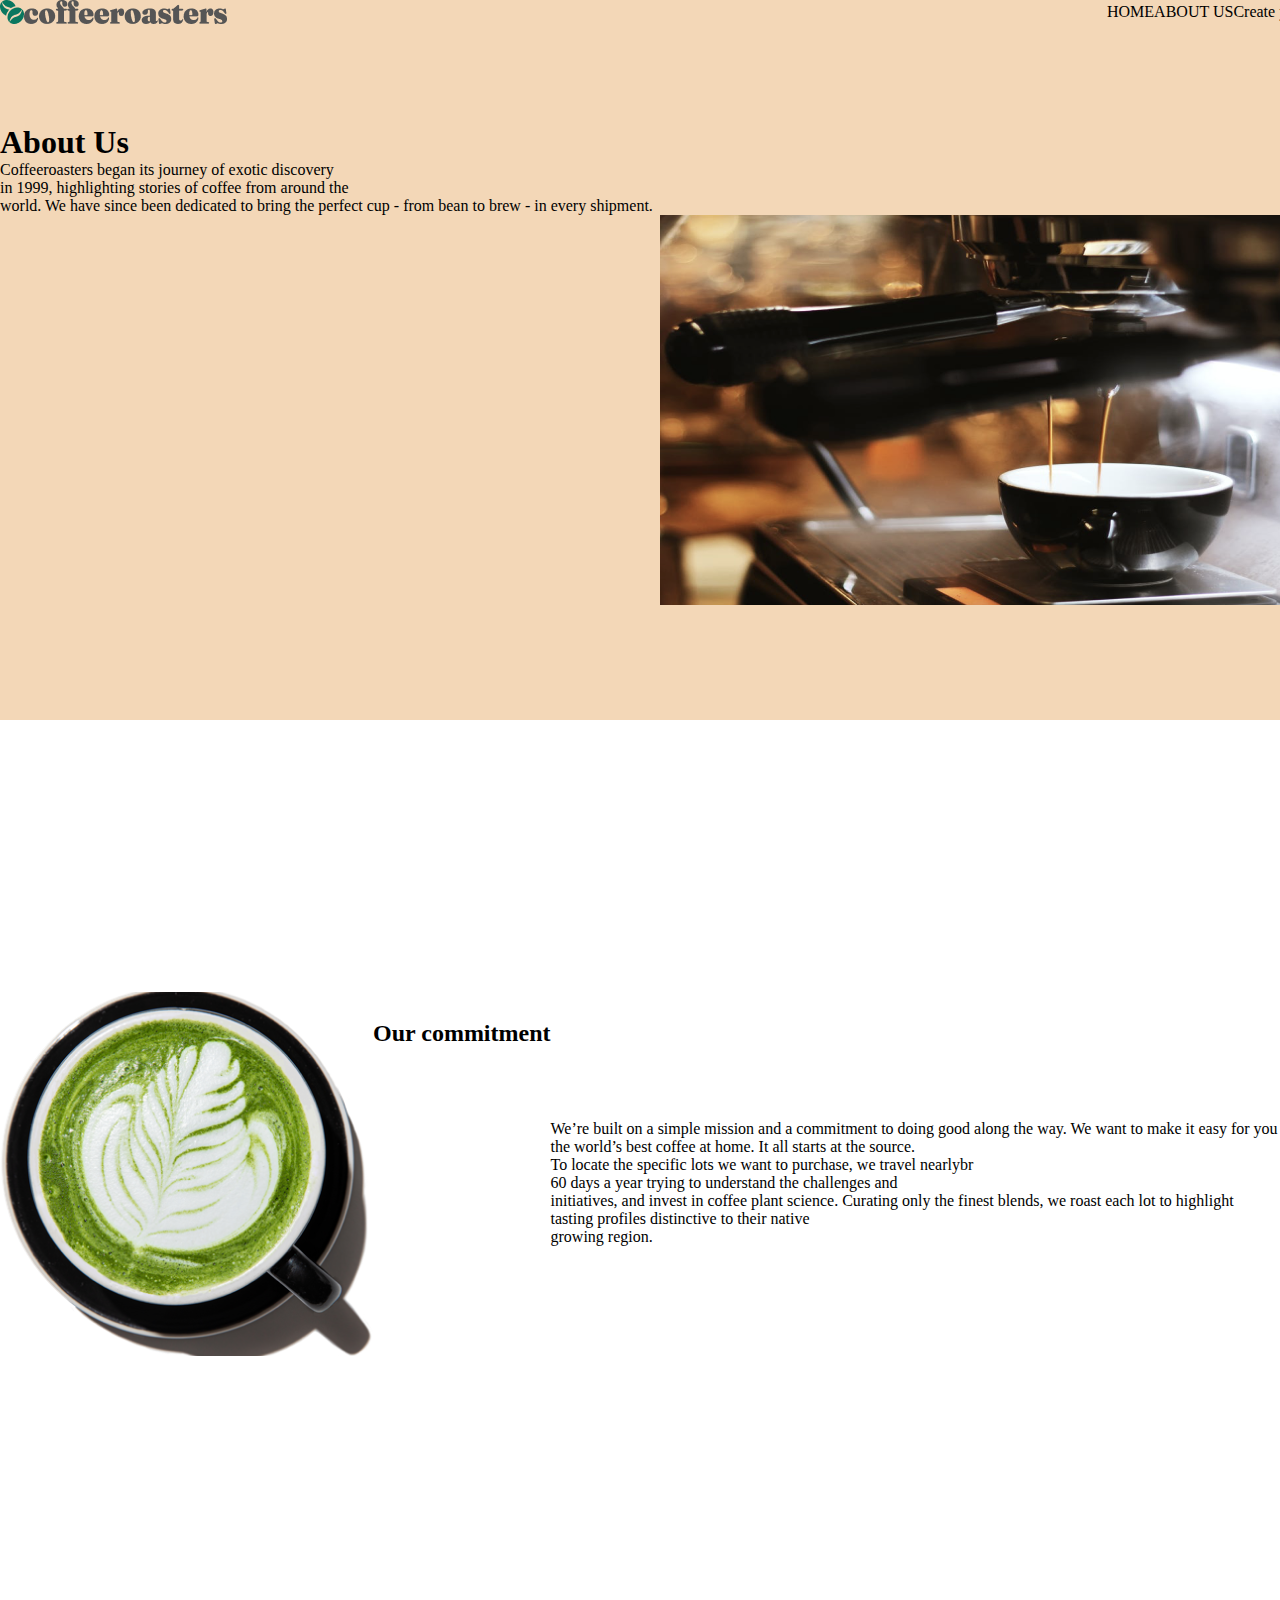
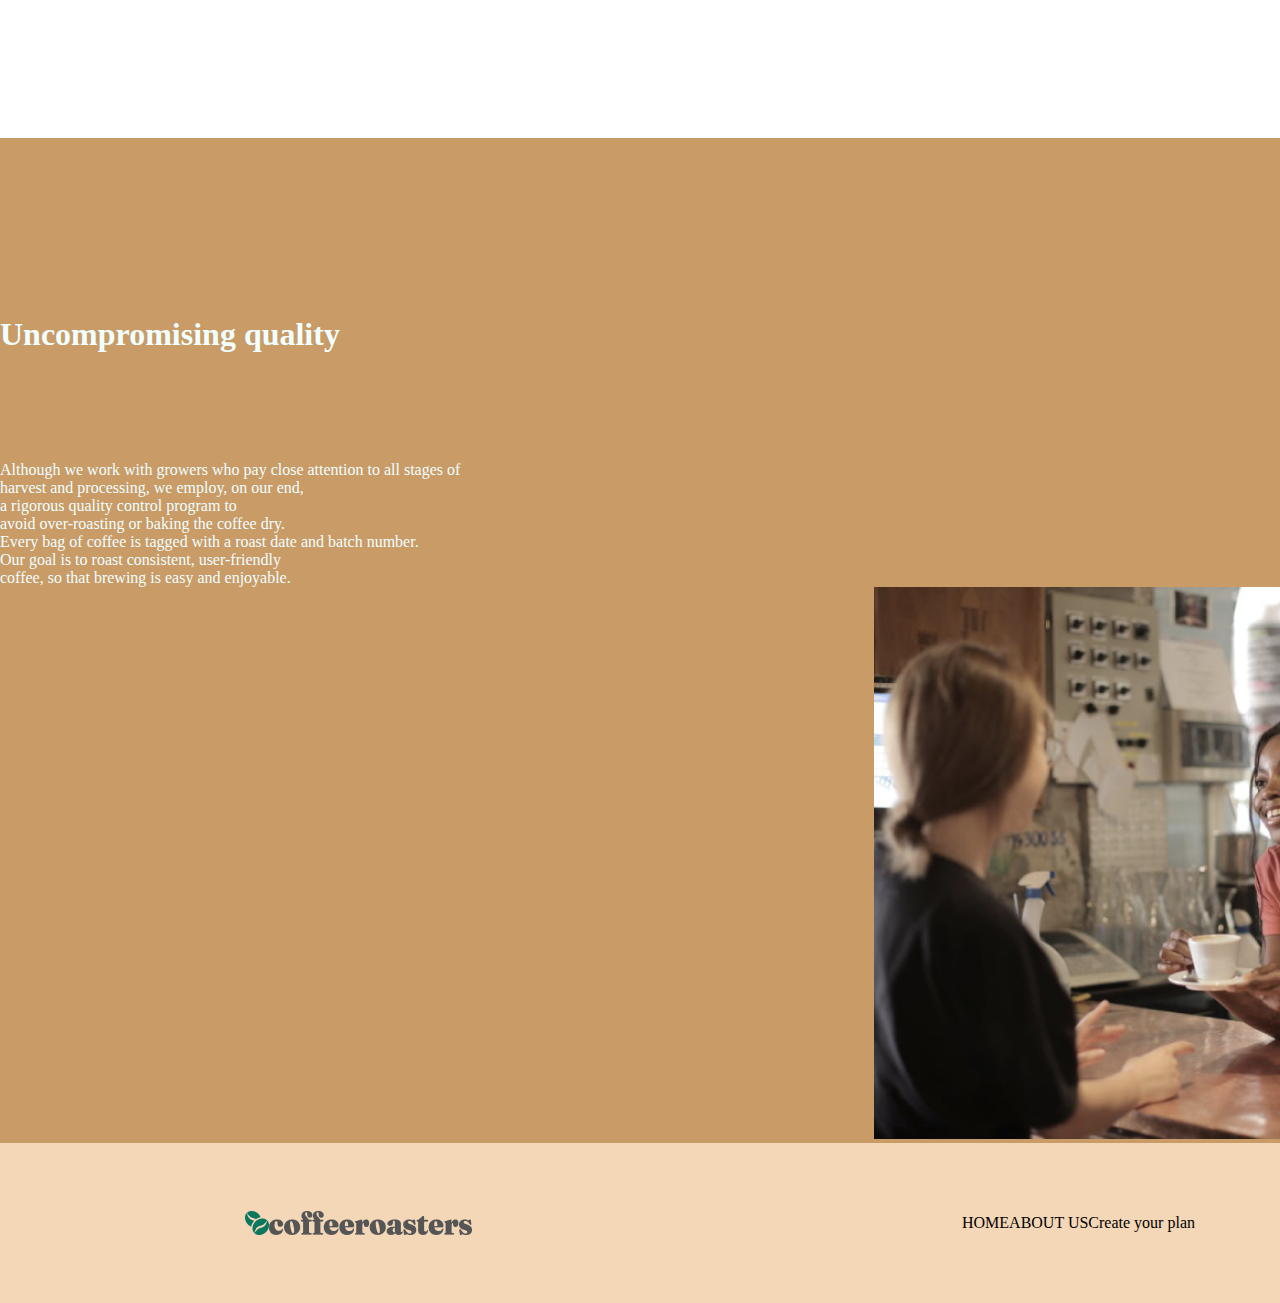
<file: abaut.html>
<!DOCTYPE html>
<html lang="en">
<head>
    <meta charset="UTF-8">
    <meta name="viewport" content="width=device-width, initial-scale=1.0">
    <title>Document</title>
    <link rel="stylesheet" href="about.css">
</head>
<body>
    <header class="header">
        <nav class="nav">
            <img src="Group 3614 (1).png" alt="">
            <ul>
                <li>HOME</li>
                <li>ABOUT US</li>
                <li>Create your plan</li>
            </ul>
        </nav>
            <div class="gg">
                <p class="r"></p>
                <h1>About Us</h1>
                 Coffeeroasters began its journey of exotic discovery <br>
                    in 1999, highlighting stories of coffee from around the <br>
                    world. We have since been dedicated to bring the perfect cup - from bean to brew - in every shipment.</p>
                <img src="Rectangle 679 (2).png" alt="" class="w">    
            </div>
            <div class="u">
                <img src="cup-6 1.png" alt="" class="q"> 

                <p class="p">
                    <h2>Our commitment</h2>
                    <br>
                    We’re built on a simple mission and a commitment to doing good along the way. We want to make it easy for you to discover and brew <br>
                     the world’s best coffee at home. It all starts at the source. <br>
                     To locate the specific lots we want to purchase, we travel nearlybr
                    <br> 60 days a year trying to understand the challenges and  <br>
                    initiatives, and invest in coffee plant science. Curating only the finest blends, we roast each lot to highlight <br>
                     tasting profiles distinctive to their native <br>
                    growing region.</p>
            </div>
            <div class="h">
                <h1 class="whit1">Uncompromising quality</h1>
                <br><br><br><br><br><br>
                <p class="whit">Although we work with growers who pay close attention to all stages of <br>
                     harvest and processing, we employ, on our end, <br>
                     a rigorous quality control program to <br>
                     avoid over-roasting or baking the coffee dry. <br>
                     Every bag of coffee is tagged with a roast date and batch number. <br>
                     Our goal is to roast consistent, user-friendly <br>
                     coffee, so that brewing is easy and enjoyable.</p>
                     <img src="Rectangle 681.png" alt="" class="e">
            </div>
            <nav class="nav4">
                <img src="Group 3614 (1).png" alt="">
                <ul>
                    <li>HOME</li>
                    <li>ABOUT US</li>
                    <li>Create your plan</li>
                </ul>
            </nav>
    </header>
</body>
</html>
</file>
<file: about.css>
*{
    margin: 0;
    padding: 0;
    text-decoration: none;
    list-style: none;
    box-sizing: border-box;
}
.header{
    width: 1440px;
height: 720px;
background-color: #F3D7B7;
;
}
.nav{
    width: 1340px;
height: 24px;
display: flex;
align-items: center;
justify-content: space-between;
}
.nav ul{
    display: flex;
}
.r{

    margin-bottom: 100px;

}
.w{
    margin-left: 660px;


}
.u{
    width: 1445.6px;
height: 1129px;
display: flex;
align-items: center;


}
.p{

}
.u h2{
    margin-bottom: 280px;

}
.whit{
    color: azure;
}
.e{
    margin-left: 874px;
}
.h{
    background: #C99B67;
}
.whit1{
    color: azure;
    padding-top: 178px;
}
.nav4{
    width: 1440px;
height: 160px;
background: #F3D7B7;
display: flex;
align-items: center;
justify-content: space-around;

}
.nav4 ul{
    display: flex;
}
</file>
